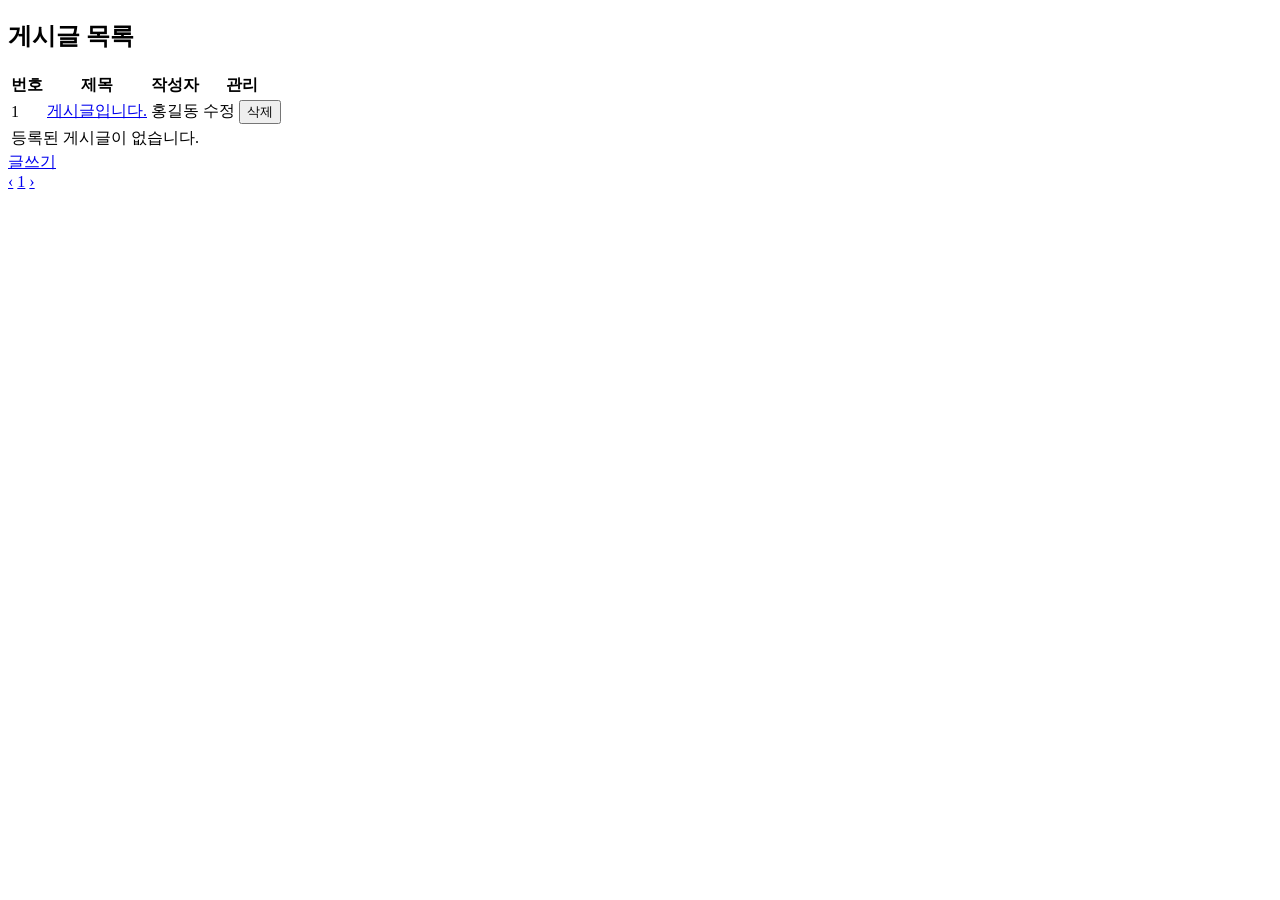
<file: src/main/resources/templates/index.html>
<!DOCTYPE html>
<html lang="ko" xmlns:th="http://www.thymeleaf.org">
<head th:replace="~{fragments/common :: head('게시판')}"></head>
<body>

<header th:replace="~{fragments/common :: header}"></header>

<main class="container">
    <section class="board">

        <div class="board-head">
            <h1>게시글 목록</h1>
        </div>

        <!-- 목록 -->
        <table class="board-table">
            <thead>
            <tr>
                <th scope="col" class="col-num hide-sm">번호</th>
                <th scope="col">제목</th>
                <th scope="col" class="col-writer">작성자</th>
                <th scope="col" class="col-actions">관리</th>
            </tr>
            </thead>
            <tbody>
            <tr th:each="board : ${boardList.content}">
                <td class="muted hide-sm" th:text="${board.id}">1</td>
                <td class="title">
                    <a th:href="@{/board/{id}(id=${board.id}, page=${boardList.page})}" th:text="${board.title}" href="#">게시글입니다.</a>
                </td>
                <td th:text="${board.writer}">홍길동</td>
                <td>
                    <div class="row-actions">
                        <a class="btn btn-sm" th:href="@{/board/{id}/edit(id=${board.id})}">수정</a>
                        <button type="button" class="btn btn-sm btn-danger" data-action="delete"
                                th:data-url="@{/board/{id}(id=${board.id})}"
                                th:data-redirect-url="@{/board/list}">삭제</button>
                    </div>
                </td>
            </tr>
            <tr th:if="${boardList == null or boardList.content.isEmpty()}">
                <td colspan="4" class="empty">등록된 게시글이 없습니다.</td>
            </tr>
            </tbody>
        </table>

        <div class="board-foot">
            <a class="btn btn-primary" th:href="@{/board/write}" href="write.html">글쓰기</a>
        </div>

        <nav class="pagination" th:if="${boardList != null and boardList.totalPages > 0}">
            <a th:href="@{/board/list(page=${boardList.page - 1})}"
               th:classappend="${boardList.firstPage} ? 'disabled'" href="#">&lsaquo;</a>
            <a th:each="i : ${#numbers.sequence(startPage, endPage)}"
               th:href="@{/board/list(page=${i})}"
               th:text="${i + 1}"
               th:class="${i == boardList.page} ? 'active'" href="#" class="active">1</a>
            <a th:href="@{/board/list(page=${boardList.page + 1})}"
               th:classappend="${boardList.lastPage} ? 'disabled'" href="#">&rsaquo;</a>
        </nav>

    </section>
</main>

<script>
    $(document).on('click', '[data-action="delete"]', function () {
        if (!confirm('삭제하시겠습니까?')) return;

        var $button = $(this);

        $button.prop('disabled', true);

        $.ajax({
            url: $button.data('url'),
            type: 'DELETE',
            success: function () {
                alert('삭제되었습니다.');
                location.href = $button.data('redirect-url');
            },
            error: function () {
                alert('삭제에 실패했습니다.');
            },
            complete: function () {
                $button.prop('disabled', false);
            }
        });
    });
</script>
</body>
</html>
</file>
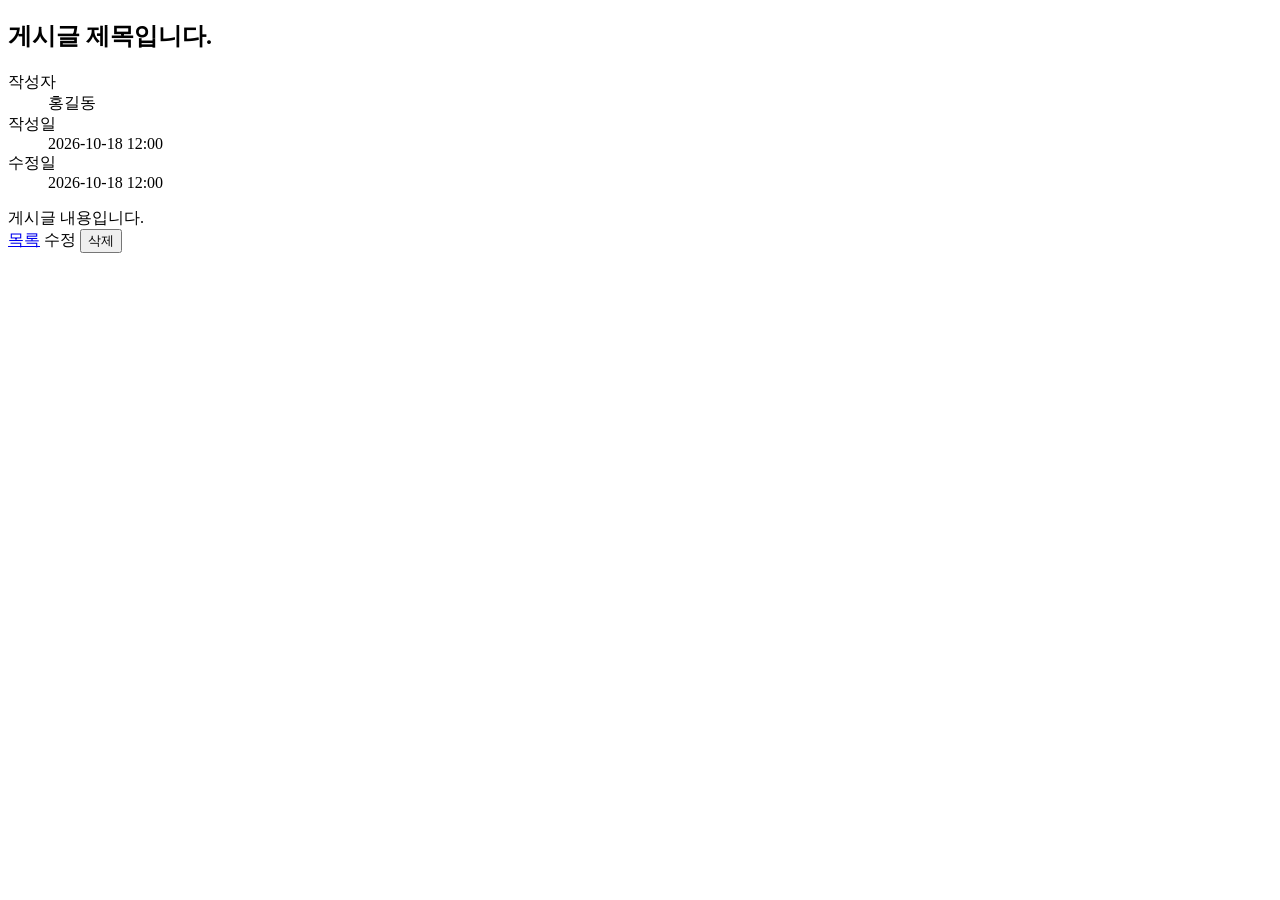
<file: src/main/resources/templates/detail.html>
<!DOCTYPE html>
<html lang="ko" xmlns:th="http://www.thymeleaf.org">
<head th:replace="~{fragments/common :: head(|${board.title} - 게시판|)}"></head>
<body>

<header th:replace="~{fragments/common :: header}"></header>

<main class="container">
    <section class="board">

        <div class="detail-head">
            <h1 th:text="${board.title}">게시글 제목입니다.</h1>
            <dl class="detail-meta">
                <div>
                    <dt>작성자</dt>
                    <dd th:text="${board.writer}">홍길동</dd>
                </div>
                <div>
                    <dt>작성일</dt>
                    <dd th:text="${#temporals.format(board.createdAt, 'yyyy-MM-dd HH:mm')}">2026-10-18 12:00</dd>
                </div>
                <div>
                    <dt>수정일</dt>
                    <dd th:text="${#temporals.format(board.modifiedAt, 'yyyy-MM-dd HH:mm')}">2026-10-18 12:00</dd>
                </div>
            </dl>
        </div>

        <div class="detail-content" th:text="${board.content}">게시글 내용입니다.</div>

        <div class="detail-actions">
            <a class="btn" th:href="@{/board/list(page=${page})}" href="index.html">목록</a>
            <a class="btn" th:href="@{/board/{id}/edit(id=${board.id})}">수정</a>
            <button type="button" class="btn btn-danger" data-action="delete"
                    th:data-url="@{/board/{id}(id=${board.id})}"
                    th:data-redirect-url="@{/board/list}">삭제</button>
        </div>

    </section>
</main>

<script>
    $(document).on('click', '[data-action="delete"]', function () {
        if (!confirm('삭제하시겠습니까?')) return;

        var $button = $(this);

        $button.prop('disabled', true);

        $.ajax({
            url: $button.data('url'),
            type: 'DELETE',
            success: function () {
                alert('삭제되었습니다.');
                location.href = $button.data('redirect-url');
            },
            error: function () {
                alert('삭제에 실패했습니다.');
            },
            complete: function () {
                $button.prop('disabled', false);
            }
        });
    });
</script>
</body>
</html>
</file>
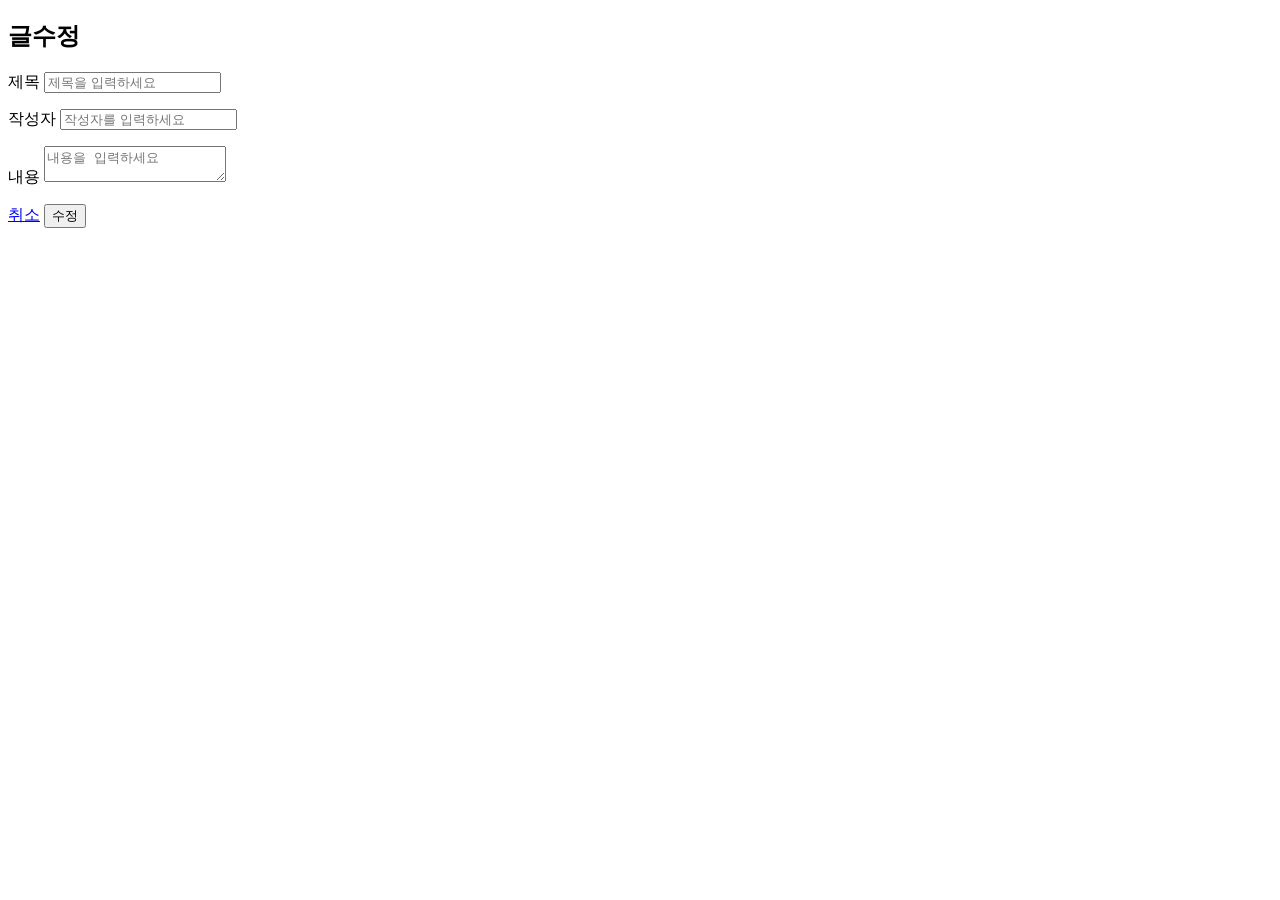
<file: src/main/resources/templates/edit.html>
<!DOCTYPE html>
<html lang="ko" xmlns:th="http://www.thymeleaf.org">
<head th:replace="~{fragments/common :: head('글수정 - 게시판')}"></head>
<body>

<header th:replace="~{fragments/common :: header}"></header>

<main class="container">
    <section class="board">

        <div class="board-head">
            <h1>글수정</h1>
        </div>

        <form class="board-form" id="board-form" th:data-url="@{/board/{id}(id=${board.id})}"
              th:data-redirect-url="@{/board/{id}(id=${board.id})}">
            <div class="form-row">
                <label for="title">제목</label>
                <input type="text" id="title" name="title" placeholder="제목을 입력하세요" th:value="${board.title}">
                <p class="field-error"></p>
            </div>

            <div class="form-row">
                <label for="writer">작성자</label>
                <input type="text" id="writer" name="writer" placeholder="작성자를 입력하세요" th:value="${board.writer}">
                <p class="field-error"></p>
            </div>

            <div class="form-row">
                <label for="content">내용</label>
                <textarea id="content" name="content" placeholder="내용을 입력하세요" th:text="${board.content}"></textarea>
                <p class="field-error"></p>
            </div>

            <div class="form-actions">
                <a class="btn" th:href="@{/board/{id}(id=${board.id})}" href="detail.html">취소</a>
                <button type="submit" class="btn btn-primary">수정</button>
            </div>
        </form>

    </section>
</main>

<script>
    $('#board-form').on('submit', function (e) {
        e.preventDefault();

        var $form = $(this);
        var $submit = $form.find('button[type="submit"]');

        $form.find('.is-invalid').removeClass('is-invalid');
        $form.find('.field-error').text('');
        $submit.prop('disabled', true);

        $.ajax({
            url: $form.data('url'),
            type: 'PUT',
            contentType: 'application/json; charset=utf-8',
            data: JSON.stringify({
                title: $('#title').val(),
                writer: $('#writer').val(),
                content: $('#content').val()
            }),
            success: function () {
                alert('수정되었습니다.');
                location.href = $form.data('redirect-url');
            },
            error: function (xhr) {
                if (xhr.status === 400 && xhr.responseJSON) {
                    $.each(xhr.responseJSON, function (field, message) {
                        $('#' + field).addClass('is-invalid').next('.field-error').text(message);
                    });
                    return;
                }
                alert('수정에 실패했습니다.');
            },
            complete: function () {
                $submit.prop('disabled', false);
            }
        });
    });
</script>
</body>
</html>
</file>
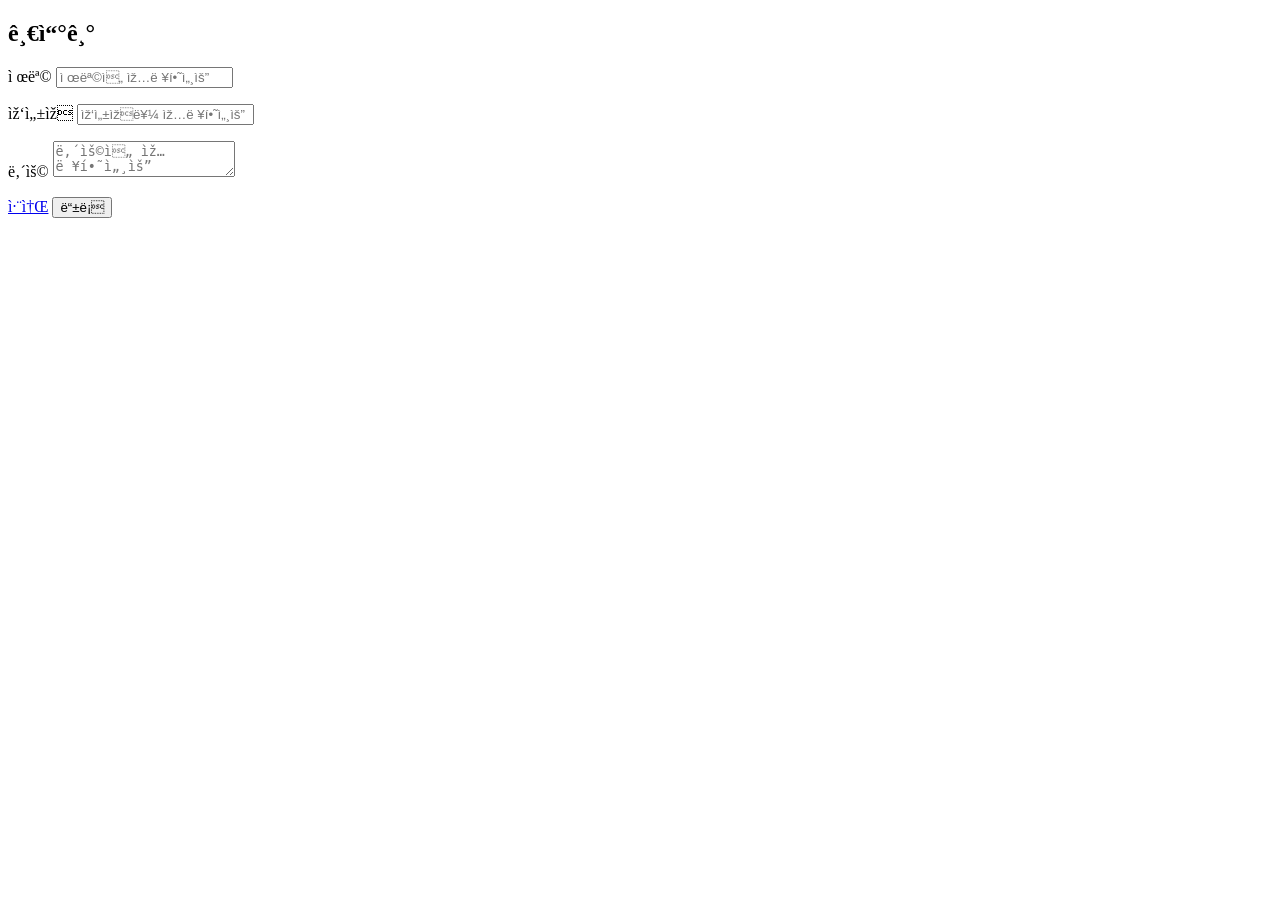
<file: src/main/resources/templates/write.html>
<!DOCTYPE html>
<html lang="ko" xmlns:th="http://www.thymeleaf.org">
<head th:replace="~{fragments/common :: head('글쓰기 - 게시판')}"></head>
<body>

<header th:replace="~{fragments/common :: header}"></header>

<main class="container">
    <section class="board">

        <div class="board-head">
            <h1>글쓰기</h1>
        </div>

        <form class="board-form" id="board-form" th:data-url="@{/board}"
              th:data-redirect-url="@{/board/list}">
            <div class="form-row">
                <label for="title">제목</label>
                <input type="text" id="title" name="title" placeholder="제목을 입력하세요">
                <p class="field-error"></p>
            </div>

            <div class="form-row">
                <label for="writer">작성자</label>
                <input type="text" id="writer" name="writer" placeholder="작성자를 입력하세요">
                <p class="field-error"></p>
            </div>

            <div class="form-row">
                <label for="content">내용</label>
                <textarea id="content" name="content" placeholder="내용을 입력하세요"></textarea>
                <p class="field-error"></p>
            </div>

            <div class="form-actions">
                <a class="btn" th:href="@{/board/list}" href="index.html">취소</a>
                <button type="submit" class="btn btn-primary">등록</button>
            </div>
        </form>

    </section>
</main>

<script>
    $('#board-form').on('submit', function (e) {
        e.preventDefault();

        var $form = $(this);
        var $submit = $form.find('button[type="submit"]');

        $form.find('.is-invalid').removeClass('is-invalid');
        $form.find('.field-error').text('');
        $submit.prop('disabled', true);

        $.ajax({
            url: $form.data('url'),
            type: 'POST',
            contentType: 'application/json; charset=utf-8',
            data: JSON.stringify({
                title: $('#title').val(),
                writer: $('#writer').val(),
                content: $('#content').val()
            }),
            success: function () {
                alert('등록되었습니다.');
                location.href = $form.data('redirect-url');
            },
            error: function (xhr) {
                if (xhr.status === 400 && xhr.responseJSON) {
                    $.each(xhr.responseJSON, function (field, message) {
                        $('#' + field).addClass('is-invalid').next('.field-error').text(message);
                    });
                    return;
                }
                alert('등록에 실패했습니다.');
            },
            complete: function () {
                $submit.prop('disabled', false);
            }
        });
    });
</script>
</body>
</html>
</file>
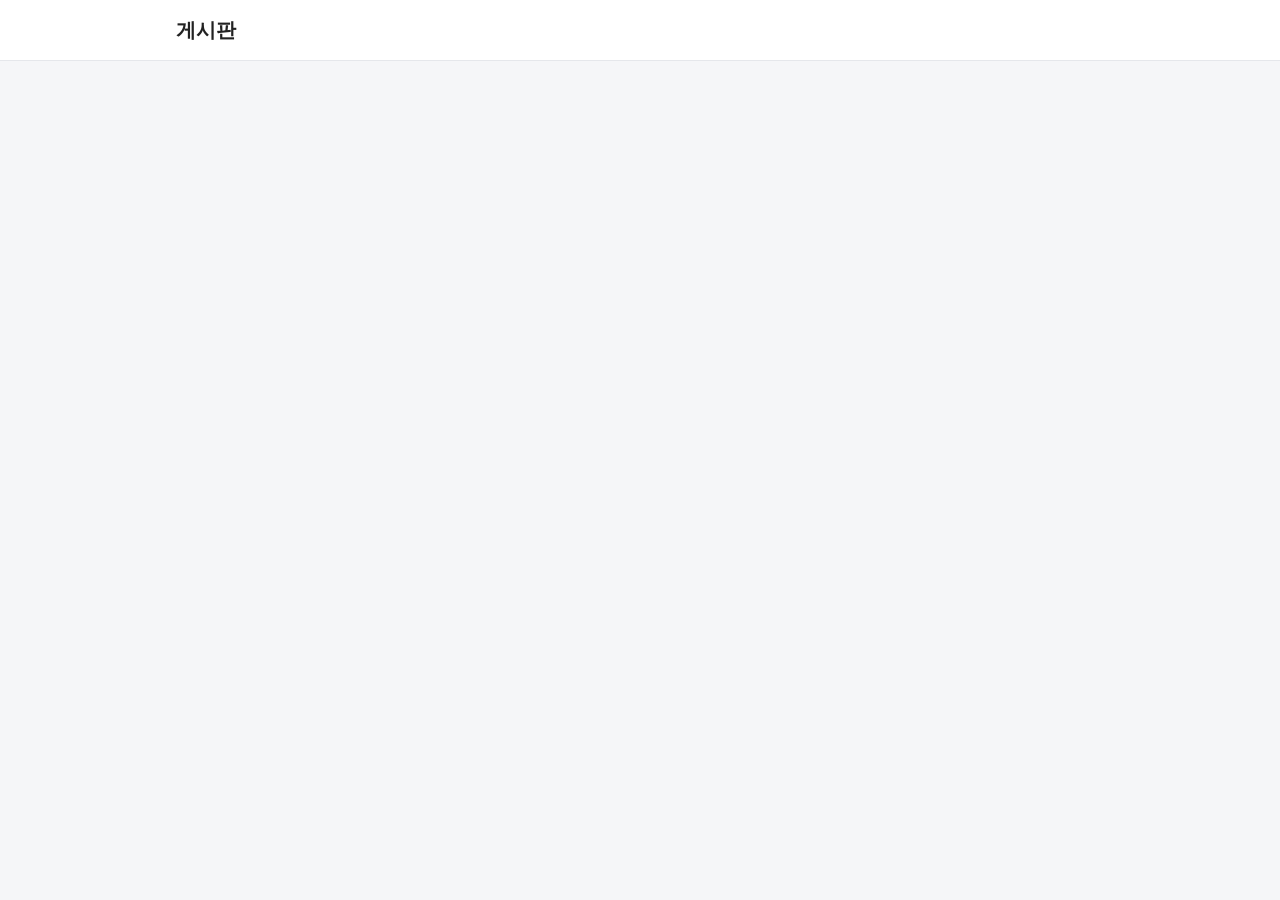
<file: src/main/resources/templates/fragments/common.html>
<!DOCTYPE html>
<html lang="ko" xmlns:th="http://www.thymeleaf.org">

<head th:fragment="head(title)">
    <meta charset="UTF-8">
    <meta name="viewport" content="width=device-width, initial-scale=1.0">
    <title th:text="${title}">게시판</title>
    <link rel="stylesheet" th:href="@{/css/board.css}" href="../../static/css/board.css">
    <script src="https://code.jquery.com/jquery-3.7.1.min.js" integrity="sha256-/JqT3SQfawRcv/BIHPThkBvs0OEvtFFmqPF/lYI/Cxo=" crossorigin="anonymous"></script>
</head>

<body>

<header class="site-header" th:fragment="header">
    <div class="container">
        <a class="logo" th:href="@{/board/list}" href="../index.html">게시판</a>
    </div>
</header>

</body>
</html>
</file>
<file: src/main/resources/static/css/board.css>
* { box-sizing: border-box; margin: 0; padding: 0; }
body {
    font-family: -apple-system, BlinkMacSystemFont, "Apple SD Gothic Neo", "Malgun Gothic", "맑은 고딕", sans-serif;
    font-size: 15px;
    line-height: 1.5;
    color: #222;
    background: #f5f6f8;
}
a { color: inherit; text-decoration: none; }
.container { max-width: 960px; margin: 0 auto; padding: 0 16px; }

/* 헤더 */
.site-header { background: #fff; border-bottom: 1px solid #e5e7eb; }
.site-header .container { height: 60px; display: flex; align-items: center; }
.logo { font-size: 20px; font-weight: 700; }

/* 게시판 영역 */
.board { margin: 32px 0; padding: 32px; background: #fff; border: 1px solid #e5e7eb; border-radius: 8px; }
.board-head { display: flex; justify-content: space-between; align-items: flex-end; margin-bottom: 16px; }
.board-head h1 { font-size: 24px; }

/* 버튼 */
.btn {
    display: inline-flex; align-items: center; justify-content: center;
    height: 38px; padding: 0 16px; font-family: inherit; font-size: 14px; color: inherit; cursor: pointer;
    background: #fff; border: 1px solid #d1d5db; border-radius: 6px;
}
.btn:hover { background: #f3f4f6; }
.btn-primary { color: #fff; background: #2563eb; border-color: #2563eb; }
.btn-primary:hover { background: #1d4ed8; }
.btn-sm { height: 30px; padding: 0 10px; font-size: 13px; }
.btn-danger { color: #dc2626; border-color: #fca5a5; }
.btn-danger:hover { background: #fef2f2; }

/* 목록 테이블 */
.board-table { width: 100%; border-collapse: collapse; border-top: 2px solid #222; }
.board-table th,
.board-table td { padding: 12px 8px; font-size: 14px; text-align: center; border-bottom: 1px solid #e5e7eb; }
.board-table th { font-weight: 600; background: #f9fafb; }
.board-table tbody tr:hover { background: #f9fafb; }
.board-table .col-num { width: 80px; }
.board-table .col-writer { width: 120px; }
.board-table .col-actions { width: 140px; }
.row-actions { display: flex; justify-content: center; gap: 6px; }
.board-table td.title { text-align: left; }
.board-table td.title a:hover { text-decoration: underline; }
.board-table td.muted { color: #666; }
.board-table td.empty { padding: 48px 0; color: #888; }

.board-foot { display: flex; justify-content: flex-end; margin-top: 16px; }

/* 페이지네이션 */
.pagination { display: flex; justify-content: center; gap: 4px; margin-top: 24px; }
.pagination a {
    display: inline-flex; align-items: center; justify-content: center;
    min-width: 34px; height: 34px; padding: 0 8px; font-size: 14px; color: #444;
    border: 1px solid #e5e7eb; border-radius: 6px;
}
.pagination a:hover { background: #f3f4f6; }
.pagination a.active { font-weight: 600; color: #fff; background: #2563eb; border-color: #2563eb; }
.pagination a.disabled { color: #ccc; pointer-events: none; }

/* 글쓰기, 수정 폼 */
.board-form { display: flex; flex-direction: column; gap: 20px; padding-top: 24px; border-top: 2px solid #222; }
.form-row { display: flex; flex-direction: column; gap: 6px; }
.form-row label { font-size: 14px; font-weight: 600; }
.form-row input,
.form-row textarea {
    width: 100%; padding: 10px 12px; font-family: inherit; font-size: 14px;
    border: 1px solid #d1d5db; border-radius: 6px;
}
.form-row textarea { min-height: 300px; line-height: 1.6; resize: vertical; }
.form-row input:focus,
.form-row textarea:focus { outline: none; border-color: #2563eb; box-shadow: 0 0 0 3px rgba(37, 99, 235, 0.15); }
.form-row .is-invalid { border-color: #dc2626; }
.field-error { font-size: 13px; color: #dc2626; }
.field-error:empty { display: none; }
.form-actions { display: flex; justify-content: flex-end; gap: 8px; }

/* 상세 */
.detail-head { padding: 20px 0 16px; border-top: 2px solid #222; border-bottom: 1px solid #e5e7eb; }
.detail-head h1 { font-size: 22px; word-break: break-all; }
.detail-meta { display: flex; flex-wrap: wrap; gap: 4px 20px; margin-top: 8px; font-size: 14px; color: #666; }
.detail-meta div { display: flex; gap: 6px; }
.detail-meta dt { font-weight: 600; }
.detail-content { min-height: 200px; padding: 24px 0; line-height: 1.7; white-space: pre-wrap; word-break: break-all; border-bottom: 1px solid #e5e7eb; }
.detail-actions { display: flex; justify-content: flex-end; gap: 8px; margin-top: 16px; }

/* 에러 */
.error-page { padding: 64px 32px; text-align: center; }
.error-status { font-size: 48px; font-weight: 700; color: #2563eb; }
.error-page h1 { margin: 8px 0 24px; font-size: 20px; }

@media (max-width: 640px) {
    .board { padding: 20px 16px; }
    .hide-sm { display: none; }
}
</file>
